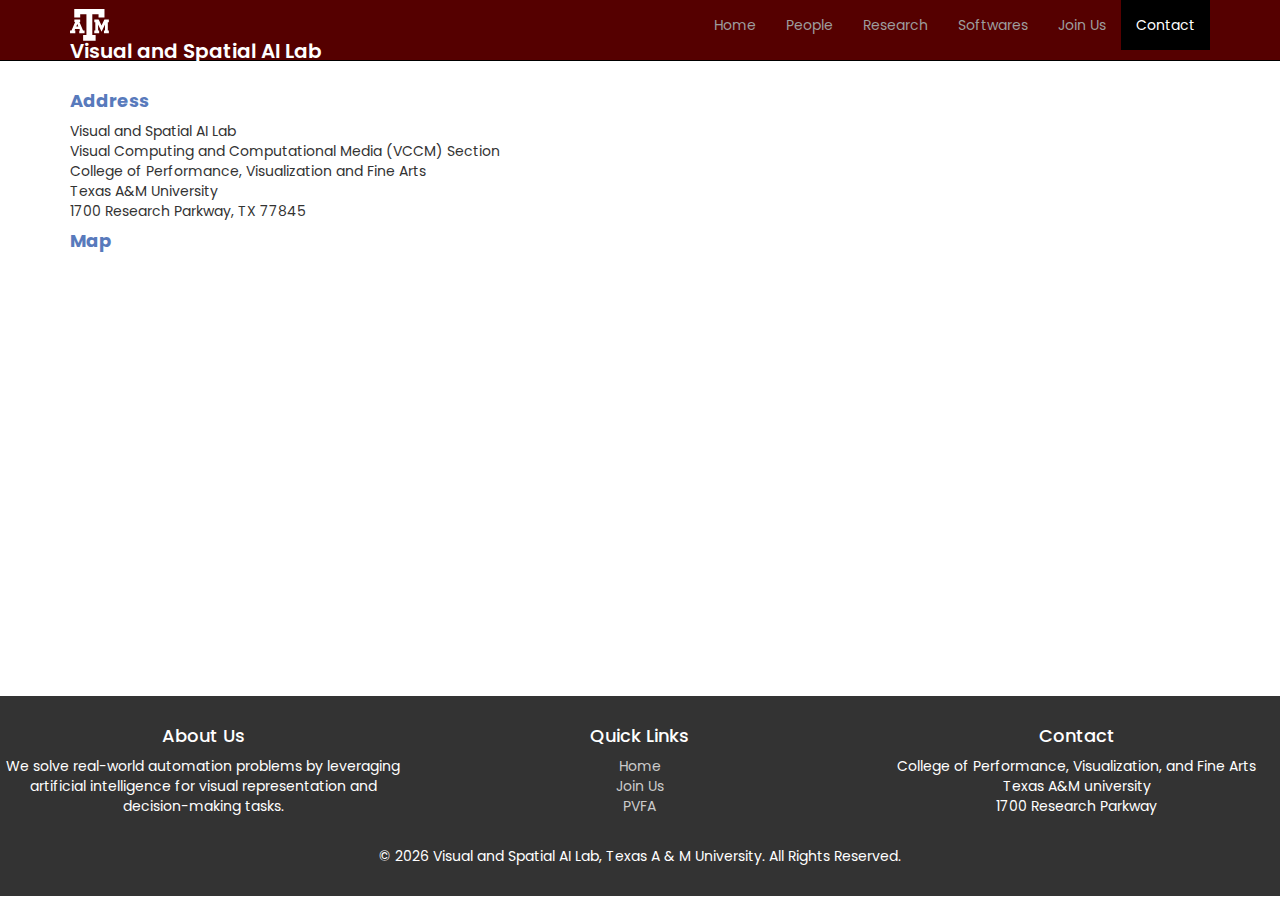
<file: contact.html>
<!DOCTYPE html>
<html>

<head>
	<title>Visual and Spatial AI Lab @ Texas A&M university University </title>
	<meta name="viewport" content="width=device-width, initial-scale=1.0">

	<link href='https://fonts.googleapis.com/css?family=Lato:400,700,900,400italic,700italic,900italic' rel='stylesheet'
		type='text/css'>

	<!-- Bootstrap -->
	<link href="https://maxcdn.bootstrapcdn.com/bootstrap/3.0.0/css/bootstrap.min.css" rel="stylesheet" media="screen">
	<link href="css/styles.css" rel="stylesheet">
	<!-- HTML5 shim, for IE6-8 support of HTML5 elements -->
	<!--[if lt IE 9]>
	<script src="http://html5shim.googlecode.com/svn/trunk/html5.js"></script>
	<![endif]-->
	<link rel="shortcut icon" href="images/TAMU.svg" />

</head>

<body>

	<div id="jdnav" class="navbar navbar-inverse navbar-static-top">
		<div class="container">
			<div class="navbar-header">
				<button type="button" class="navbar-toggle" data-toggle="collapse" data-target=".navbar-collapse">
					<span class="icon-bar"></span>
					<span class="icon-bar"></span>
					<span class="icon-bar"></span>
				</button>
				<a class="navbar-brand group-brand" href="/"><img src="images/TAMU.svg" style="margin-right: 10px;" />
					<span class="hide-on-mobile">Visual and Spatial AI Lab</span>
                    <span class="show-on-mobile">VS-AI</span>
				</a>
			</div>

			<div class="navbar-collapse collapse navbar-right">
				<ul class="nav navbar-nav">
					<li><a href="index.html">Home</a></li>
					<li><a href="people.html">People</a></li>
					<li><a href="research.html">Research</a></li>
					<li><a href="softwares.html">Softwares</a></li>
					<li><a href="join.html">Join Us</a></li>
					<li class="active"><a href="contact.html">Contact</a></li>
				</ul>
			</div><!--/.navbar-collapse -->

		</div> <!-- container -->
	</div> <!-- jdnav -->


	<div class="container" style="min-height: 65vh;">
		<div class="row">
			<div class="col-xs-12 col-md-12">
				<h4><b>
						<font color="#587abc">Address</font>
					</b>
				</h4>
				Visual and Spatial AI Lab <br>
				Visual Computing and Computational Media (VCCM) Section <br>
				College of Performance, Visualization and Fine Arts <br>
				Texas A&M University <br>
				1700 Research Parkway, TX 77845 <br>
				<h4><b>
						<font color="#587abc">Map</font>
					</b></h4>
				<div id="container" class="one-column">
					<div id="content" role="main" class=" new-section">
						<div>
							<div class="google-maps">
								<p><iframe src="https://www.google.com/maps/embed?pb=!1m18!1m12!1m3!1d3434.188453014527!2d-96.36152402449135!3d30.600447292014017!2m3!1f0!2f0!3f0!3m2!1i1024!2i768!4f13.1!3m3!1m2!1s0x8646830725b2b8bb%3A0x38b70854b3af653b!2s2%20Research%20Park%2C%201700%20Research%20Pkwy%2C%20College%20Station%2C%20TX%2077845!5e0!3m2!1sen!2sus!4v1774107959926!5m2!1sen!2sus" width="1000" height="300" frameborder="0" style="border:0" allowfullscreen></iframe></p>
								<div class="clear"></div>
							</div><!-- .entry-content -->
						</div><!-- #post-## -->
					</div><!-- #content -->
				</div><!-- #container -->
			</div>
		</div>
	</div> <!-- container #people> -->

	<footer class="container-fluid text-center"
		style="background-color: #333; color: white; padding: 20px 0; margin-top: 30px;">
		<div class="row">
			<div class="col-xs-12 col-sm-4">
				<h4>About Us</h4>
				<p>We solve real-world automation problems by leveraging  artificial intelligence for visual representation and decision-making tasks.</p>
			</div>

			<div class="col-xs-12 col-sm-4">
				<h4>Quick Links</h4>
				<ul class="list-unstyled">
					<li><a href="./index.html" style="color: #ccc;">Home</a></li>
					<li><a href="./join.html" style="color: #ccc;">Join Us</a></li>
					<li><a href="https://pvfa.tamu.edu/" style="color: #ccc;">PVFA</a></li>
				</ul>
			</div>

			<div class="col-xs-12 col-sm-4">
				<h4>Contact</h4>
				College of Performance, Visualization, and Fine Arts<br />
				Texas A&M university<br />
				1700 Research Parkway<br />
			</div>
		</div>
		<div class="row">
			<div class="col-xs-12" style="margin-top: 20px;">
				<p>&copy; 2026 Visual and Spatial AI Lab, Texas A & M University. All Rights Reserved.</p>
			</div>
		</div>
	</footer>


	<!-- jQuery (necessary for Bootstrap's JavaScript plugins) -->
	<script src="https://ajax.googleapis.com/ajax/libs/jquery/1.12.4/jquery.min.js"></script>
	<!-- Include all compiled plugins (below), or include individual files as needed -->
	<script src="https://maxcdn.bootstrapcdn.com/bootstrap/3.0.0/js/bootstrap.min.js"></script>

</body>

</html>
</file>
<file: css/styles.css>
@import url('https://fonts.googleapis.com/css2?family=Poppins:ital,wght@0,100;0,200;0,300;0,400;0,500;0,600;0,700;0,800;0,900;1,100;1,200;1,300;1,400;1,500;1,600;1,700;1,800;1,900&family=Raleway:wght@900&display=swap');

body {
  font-size: 14px;
  font-family: "Poppins", sans-serif;
}

ul {
  list-style-type: none;
  padding-inline-start: 0;
}

.flexible-container {
  position: relative;
  padding-bottom: 50%;
  height: 0;
  overflow: hidden;
}

.flexible-container iframe,
.flexible-container object,
.flexible-container embed {
  position: absolute;
  top: 0;
  left: 0;
  width: 100%;
  height: 100%;
}

.navbar-inverse {
  background-color: #500;
  border-color: #000000;
}

.navbar-inverse .navbar-nav>.active>a,
.navbar-inverse .navbar-nav>.active>a:hover,
.navbar-inverse .navbar-nav>.active>a:focus {
  background-color: #000000;
}

.nav .open>a,
.nav .open>a:hover,
.nav .open>a:focus {
  background-color: #c1b28f;
}

.paper-icon {
  border: 1px solid #787878;
}

#jdnav .navbar-brand {
  padding: 5px 15px;
  color: #dcdcdc;
  font-size: 32px;
  font-weight: 600;
}

#jdnav .navbar-brand img {
  margin-top: -6px;
  height: 32px;
}

#jdnav .group-brand {
  font-size: 20px;
  color: #ffffff;
  margin-top: 10px;
}

.brand:hover {
  color: #ffffff;
}

#mytwitter .twitter {
  line-height: 1.2;
}

.cc-background {
  background-color: rgba(0, 0, 0, 0.7);
}

.carousel-fade {
  .carousel-inner {
    .item {
      opacity: 0;
      -webkit-transition-property: opacity;
      -moz-transition-property: opacity;
      -o-transition-property: opacity;
      transition-property: opacity;
    }

    .active {
      opacity: 1;
    }

    .active.left,
    .active.right {
      left: 0;
      opacity: 0;
      z-index: 1;
    }

    .next.left,
    .prev.right {
      opacity: 1;
    }
  }

  .carousel-control {
    z-index: 2;
  }
}

.item:nth-child(1) {
  background: darkred;
}

.item:nth-child(2) {
  background: red;
}

.item:nth-child(3) {
  background: orange;
}

.item:nth-child(3) {
  background: orange;
}

.img-center {
  margin: 0 auto;
}

.google-maps {
  position: relative;
  padding-bottom: 30%;
  height: 0;
  overflow: hidden;
}

.google-maps iframe {
  position: absolute;
  top: 0;
  left: 0;
  width: 100% !important;
  height: 100% !important;
}

.year-header {
  font-style: italic;
  font-size: 75%;
}

.filter {
  cursor: pointer;
}

.section-header {
  margin-top: 20px;
  font-weight: 600;
  font-size: 20px;
  text-align: left;
}

.hr-margin {
  margin: 0;
  margin-bottom: 5px;
}

.hide-on-mobile {
  display: inline;
}

.show-on-mobile {
  display: none;
}

.center-text-on-mobile {
  text-align: left;
}

.carousel-inner .item video {
  width: 100%;
  height: 100%;
  object-fit: cover;
  /* Ensures video fills the container without distortion */
  /* box-shadow: 0 4px 8px rgba(0, 0, 0, 0.2); */
  overflow: hidden;
}

.carousel-inner .item video source:after {
  overflow: hidden;
}

.carousel-control {
  width: 5%;
}

.carousel-indicators li {
  border-color: #555;
}

.carousel-indicators .active {
  background-color: #555;
}

.carousel-inner .item {
  background-color: rgba(0, 0, 0, 0);
  overflow: hidden;
}

.carousel-overlay {
  position: absolute;
  bottom: 0;
  left: 0;
  width: 100%;
  height: 30%;
  display: flex;
  flex-direction: column;
  background-image: linear-gradient(rgba(0, 0, 0, 0), rgba(0, 0, 0, 1), rgba(0, 0, 0, 1));
  color: white;
  text-align: left;
  padding: 20px;
  padding-bottom: 100px;
}

.carousel-overlay {
  hr {
    margin: 0;
    color: white;
  }

  h2 {
    font-weight: 600;
    font-size: medium;
    margin-top: 0;
  }
}

.text-secondary {
  color: gray
}

.glyphicon-chevron-right {
  left: -5px !important;
  right: auto !important;
}

.glyphicon-chevron-left {
  right: -5px !important;
  left: auto !important;
}

.mb-1 {
  margin-bottom: 4px;
}

@media screen and (max-width: 600px) {
  .hide-on-mobile {
    display: none;
  }

  .show-on-mobile {
    display: inline;
  }

  .section-header {
    text-align: center;
    margin-top: 40px;
  }

  .center-text-on-mobile {
    text-align: center;
  }

  .carousel-overlay {
    height: 50%;

    hr {
      margin: 0;
      color: white;
    }

    h2 {
      font-weight: 600;
      font-size: medium;
      margin-top: 0;
    }

    h4 {
      font-size: small;
    }
  }
}

.coming-soon-section {
  text-align: center;
  padding: 50px;
  background-color: #f9f9f9;
  border: 1px solid #ddd;
  border-radius: 10px;
  box-shadow: 0 4px 6px rgba(0, 0, 0, 0.1);
  display: flex;
  flex-direction: column;
  justify-content: center;
  height: 60vh;
}
</file>
